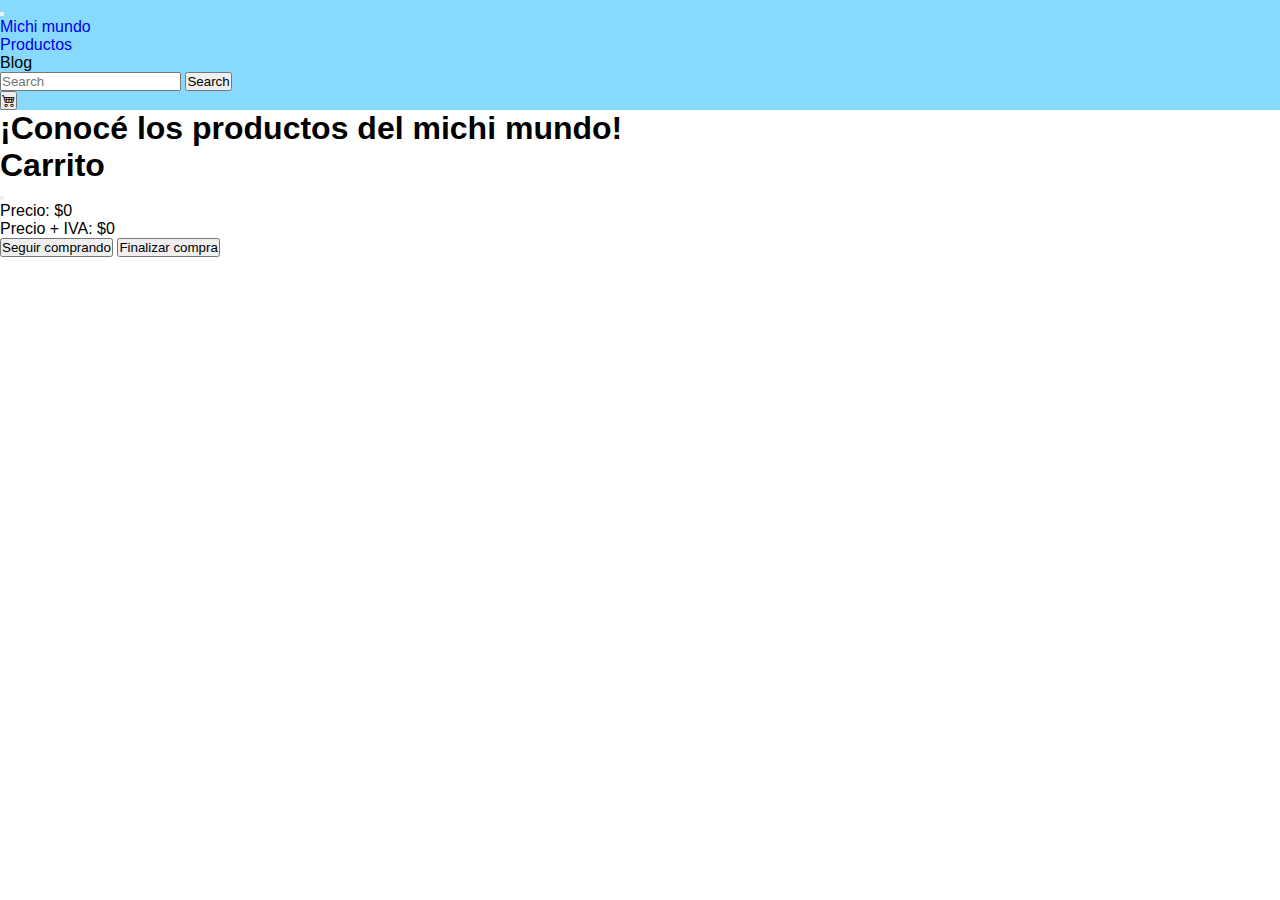
<file: index.html>
<!doctype html>
<html lang="en">
  <head>
    <meta charset="utf-8">
    <meta name="viewport" content="width=device-width, initial-scale=1">
    <title>Bootstrap demo</title>
    <link href="https://cdn.jsdelivr.net/npm/bootstrap@5.3.0-alpha1/dist/css/bootstrap.min.css" rel="stylesheet" integrity="sha384-GLhlTQ8iRABdZLl6O3oVMWSktQOp6b7In1Zl3/Jr59b6EGGoI1aFkw7cmDA6j6gD" crossorigin="anonymous">

    <link rel="stylesheet" href="./css/style.css">
    <link rel="stylesheet" href="https://cdn.jsdelivr.net/npm/bootstrap-icons@1.10.3/font/bootstrap-icons.css">


  </head>


  <body>
    <!--NAVBAR BOOTSTRAP PARA ECOMMERCE -->

    <header> 

        <section class="color-nav">
            <nav class="navbar navbar-expand-lg ">
                <div class="container-fluid">
                <button class="navbar-toggler" type="button" data-bs-toggle="collapse" data-bs-target="#navbarTogglerDemo01" aria-controls="navbarTogglerDemo01" aria-expanded="false" aria-label="Toggle navigation">
                    <span class="navbar-toggler-icon"></span>
                </button>
                <div class="collapse navbar-collapse gap-2" id="navbarTogglerDemo01">
                    <a class="navbar-brand" href="#">Michi mundo</a>
                    <ul class="navbar-nav me-auto mb-2 mb-lg-0">
                    <li class="nav-item">
                        <a class="nav-link active" aria-current="page" href="#"></a>
                    </li>
                    <li class="nav-item">
                        <a class="nav-link" href="#">Productos</a>
                    </li>
                    <li class="nav-item">
                        <a class="nav-link disabled">Blog</a>
                    </li>
                    </ul>
                    
                    <form class="d-flex" role="search">
                    <input class="form-control me-2" type="search" placeholder="Search" aria-label="Search">
                    <button class="btn btn-outline-success" type="submit">Search</button>
                    </form>

                    <!-- Button trigger modal -->
                    <button type="button" class="btn btn-primary" data-bs-toggle="modal" data-bs-target="#exampleModal">
                        <i class="bi bi-cart4"></i>
                    </button>
                    
                </div>
                
            </nav>
         </section>
    </header>

    <main class="main-deco">
        
        <h1 class="text-center mt-3 mb-3"> ¡Conocé los productos del michi mundo! </h1>
        <section class="productos-deco container d-flex flex-wrap gap-5 justify-content-center" id="contenedor_productos">
            <!-- <div class="card" style="width: 18rem;">
                <img src="./images/comedero-automatico-para-gatos.jpg" class="card-img-top" alt="...">
                <div class="card-body">
                  <h5 class="card-title">Comedero automático PRO</h5>
                  <p class="card-text"> $ 25.000</p>
                  <a href="#" class="btn btn-primary">Comprar</a>
                </div>
              </div>

              <div class="card" style="width: 18rem;">
                <img src="./images/comedero-automatico-pro.jpg" class="card-img-top" alt="...">
                <div class="card-body">
                  <h5 class="card-title">Comedero automático PRO EXCELLENT</h5>
                  <p class="card-text"> $ 35.000</p>
                  <a href="#" class="btn btn-primary">Comprar</a>
                </div>
              </div>

              <div class="card" style="width: 18rem;">
                <img src="./images/fuente-gatos-aguita.jpg" class="card-img-top" alt="...">
                <div class="card-body">
                  <h5 class="card-title">Fuente de agua para gatos 1L.</h5>
                  <p class="card-text"> $ 11.000</p>
                  <a href="#" class="btn btn-primary">Comprar</a>
                </div>
              </div>

              <div class="card" style="width: 18rem;">
                <img src="./images/moises-gatos-comun.jpg" class="card-img-top" alt="...">
                <div class="card-body">
                  <h5 class="card-title">Moisés stardard</h5>
                  <p class="card-text"> $ 8.000</p>
                  <a href="#" class="btn btn-primary">Comprar</a>
                </div>
              </div>

              <div class="card" style="width: 18rem;">
                <img src="./images/moises-gatos-cueva.jpg" class="card-img-top" alt="...">
                <div class="card-body">
                  <h5 class="card-title">Moisés cueva</h5>
                  <p class="card-text"> $ 9.500</p>
                  <a href="#" class="btn btn-primary">Comprar</a>
                </div>
              </div>

              <div class="card" style="width: 18rem;">
                <img src="./images/moises-gatos-cuevapro.jpg" class="card-img-top" alt="...">
                <div class="card-body">
                  <h5 class="card-title">Moisés cueva profunda</h5>
                  <p class="card-text"> $ 14.500</p>
                  <a href="#" class="btn btn-primary">Comprar</a>
                </div>
              </div>

          

              <div class="card" style="width: 18rem;">
                <img src="./images/rascador-carton.jpg" class="card-img-top" alt="...">
                <div class="card-body">
                  <h5 class="card-title">Rascador cartón</h5>
                  <p class="card-text"> $ 1.500</p>
                  <a href="#" class="btn btn-primary">Comprar</a>
                </div>
              </div>

              <div class="card" style="width: 18rem;">
                <img src="./images/rascador-tubo.jpg" class="card-img-top" alt="...">
                <div class="card-body">
                  <h5 class="card-title">Rascador tubo con juguete</h5>
                  <p class="card-text"> $ 6.500</p>
                  <a href="#" class="btn btn-primary">Comprar</a>
                </div>
              </div>
         -->
        </section>

        <!-- Modal -->
        <div class="modal fade" id="exampleModal" tabindex="-1" aria-labelledby="exampleModalLabel" aria-hidden="true">
            <div class="modal-dialog">
            <div class="modal-content">
                <div class="modal-header">
                <h1 class="modal-title fs-5" id="exampleModalLabel">Carrito</h1>
                <button type="button" class="btn-close" data-bs-dismiss="modal" aria-label="Close"></button>
                </div>
                <div class="modal-body" id="contenedor_carrito">
                    <!--
                        card horizontal-->
                    <!-- <div class="card mb-3" style="max-width: 540px;">
                        <div class="row g-0">
                            <div class="col-md-4">
                                <img src="..." class="img-fluid rounded-start" alt="...">
                            </div>
                            <div class="col-md-8">
                                <div class="card-body">
                                    <h5 class="card-title">Card title</h5>
                                    <p class="card-text">This is a wider card with supporting text below as a natural lead-in to additional content. This content is a little bit longer.</p>
                                    <p class="card-text"><small class="text-muted">Last updated 3 mins ago</small></p>
                                </div>
                            </div>
                        </div>
                    </div> -->
                        
                </div>
                <div>
                  <p>
                    Precio: <span id="precio">$0</span>
                  </p> 
                  <p>
                    Precio + IVA: <span id="precio_con_iva">$0</span>
                  </p>
                </div>
                
                <div class="modal-footer">
                <button type="button" class="btn btn-secondary" data-bs-dismiss="modal">Seguir comprando</button>
                <button type="button" class="btn btn-primary" id="finalizar_compra">Finalizar compra</button>
                </div>
            </div>
            </div>
        </div>
    </main>

    
    <footer>

    </footer>
    <script src="https://cdn.jsdelivr.net/npm/bootstrap@5.3.0-alpha1/dist/js/bootstrap.bundle.min.js" integrity="sha384-w76AqPfDkMBDXo30jS1Sgez6pr3x5MlQ1ZAGC+nuZB+EYdgRZgiwxhTBTkF7CXvN" crossorigin="anonymous"></script>

    <script src="./js/ecommerce.js"></script>

  </body>
</html>
</file>
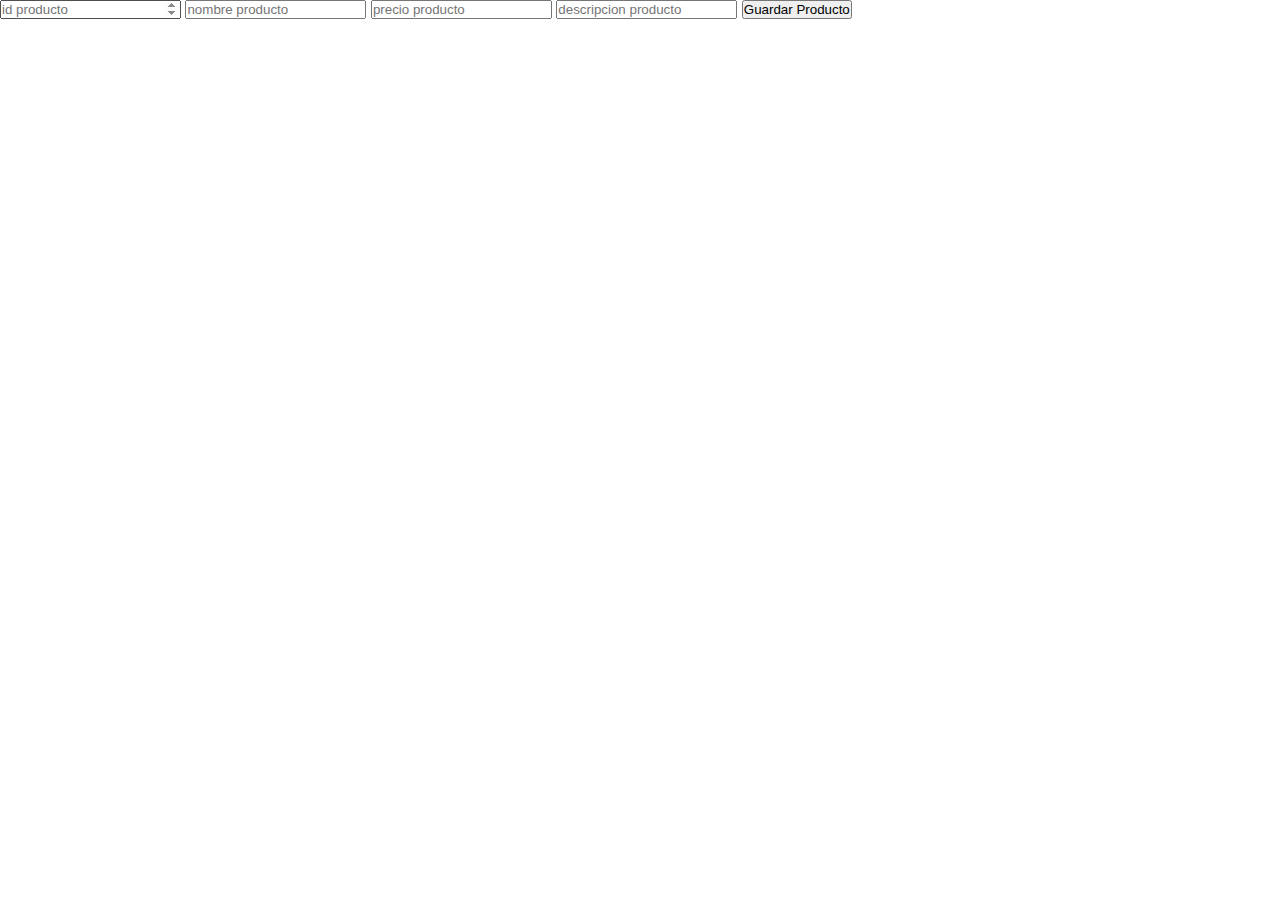
<file: pages/productos.html>
<!DOCTYPE html>
<html lang="en">
<head>
    <meta charset="UTF-8">
    <meta http-equiv="X-UA-Compatible" content="IE=edge">
    <meta name="viewport" content="width=device-width, initial-scale=1.0">
    <title>Document</title>
    <link rel="stylesheet" href="../css/style.css">
</head>
<body>
    
    <form id="formulario">

        <input type="number" placeholder="id producto" id="id" required>
        <input type="text" placeholder="nombre producto" id="nombre" required>
        <input type="number" placeholder="precio producto" id="precio" required>
        <input type="text" placeholder="descripcion producto" id="descripcion" required>

        <input type="submit" value="Guardar Producto">
    </form>


    <script src="../js/cargaproductos.js"></script>

    <!--- aca me falta un link que el tiene en la clase VER-->
</body>
</html>
</file>
<file: css/style.css>
* {
    margin: 0;
    padding: 0;
    box-sizing: border-box;
    font-family: Century Gothic, CenturyGothic, AppleGothic, sans-serif;
 
}

ul,
ol {
    list-style: none;
}

a {
    text-decoration: none;
}


/*Reseteo basico*/
  
/*NAV BAR*/

.bi bi-cart4 {
    font-size: 20;
}

.color-nav {
    background-color:rgba(65, 196, 252, 0.633);
}
</file>
